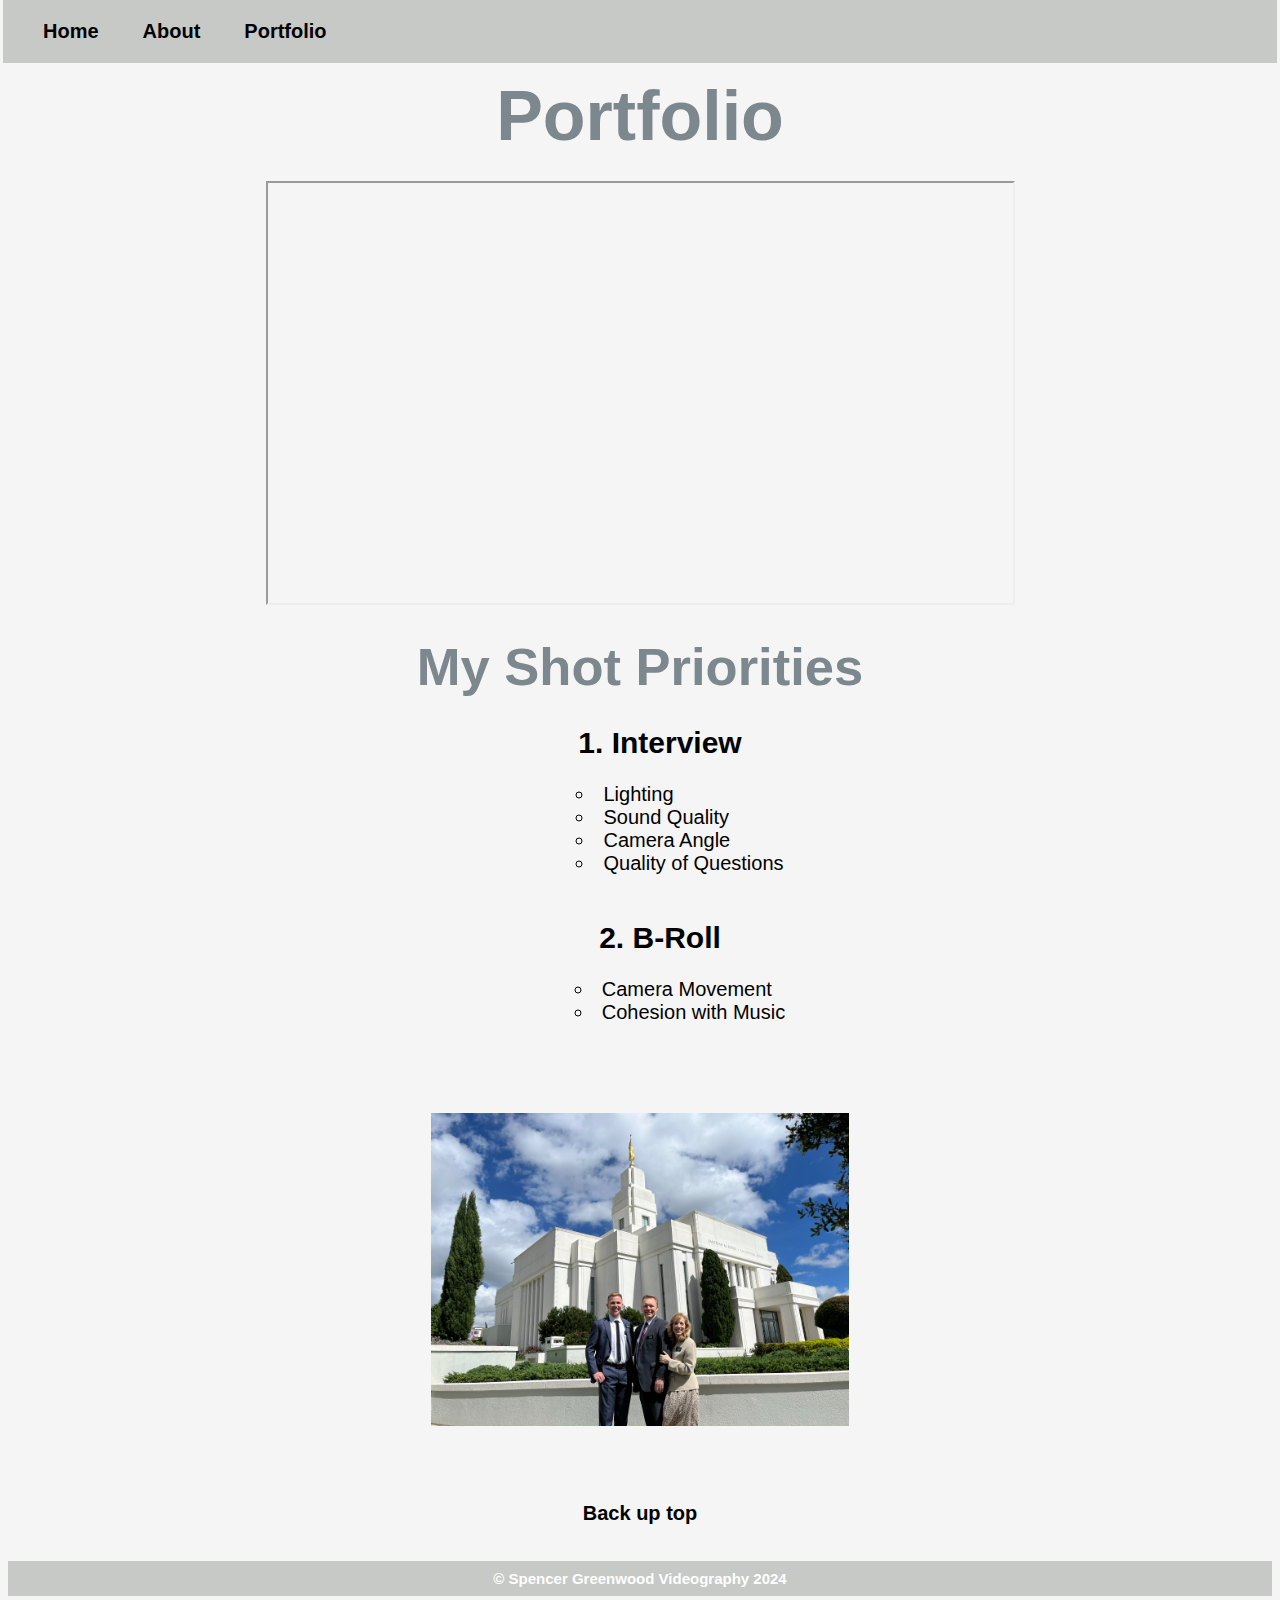
<file: portfolio.html>
<!DOCTYPE html>
<html lang="en">
<head>
    <meta charset="UTF-8">
    <meta name="viewport" content="width=device-width, initial-scale=1.0">
    <title>Spencer Greenwood Videography Portfolio</title>
    <link rel="icon" type="image/x-icon" href="assets/SG videography logo 1.0.png" />
    <link rel="stylesheet" type="text/css" href="./css/mystyles.css"
</head>
<body style="background-color: whitesmoke;">
    <nav>
        <a href="index.html">Home</a>
        <a href="./about.html">About</a>
        <a href="./portfolio.html">Portfolio</a>
    </nav>
    <br><br>
    <div class="header">
        <h1>Portfolio</h1>
    </div>
    <center>
        <iframe width="745" height="420" src="https://www.youtube.com/embed/8F9jXYOH2c0">
        </iframe>
    </center>
        <div class="medheader">
            <h2>My Shot Priorities</h2>
        </div>
        <div class="box">
            <ol>
                <li class="smallheader">Interview</li>
                <br>
                <ul class="myUL">
                    <li>Lighting</li>
                    <li>Sound Quality</li>
                    <li>Camera Angle</li>
                    <li>Quality of Questions</li>
                    <br><br>
                </ul>
                <li class="smallheader">B-Roll</li>
                <br>
                    <ul class="myUL">
                        <li>Camera Movement</li>
                        <li>Cohesion with Music</li>
                        <br><br><br>
                    </ul>
            </ol>
        </div>
    <div class="common mainbody">
        <img src="assets/img/Xela Temple with Pte and Hna McKay.JPEG" width="33%">
        <br><br><br>
    </div>
        <div class='tableauPlaceholder' id='viz1713825432552' style='position: relative'>
            <noscript>
                <a href='#'>
                    <img alt='Q9 ' src='https:&#47;&#47;public.tableau.com&#47;static&#47;images&#47;Sp&#47;SpencerGreenwoodTableauProject2&#47;Q9&#47;1_rss.png' style='border: none' />
                </a>
            </noscript>
            <object class='tableauViz'  style='display:none;'>
                <param name='host_url' value='https%3A%2F%2Fpublic.tableau.com%2F' /> 
                <param name='embed_code_version' value='3' /> <param name='site_root' value='' />
                <param name='name' value='SpencerGreenwoodTableauProject2&#47;Q9' />
                <param name='tabs' value='no' />
                <param name='toolbar' value='yes' />
                <param name='static_image' value='https:&#47;&#47;public.tableau.com&#47;static&#47;images&#47;Sp&#47;SpencerGreenwoodTableauProject2&#47;Q9&#47;1.png' /> 
                <param name='animate_transition' value='yes' />
                <param name='display_static_image' value='yes' />
                <param name='display_spinner' value='yes' />
                <param name='display_overlay' value='yes' />
                <param name='display_count' value='yes' />
                <param name='language' value='en-US' />
                <param name='filter' value='publish=yes' />
            </object>
        </div>                
        <script type='text/javascript'>                    
        var divElement = document.getElementById('viz1713825432552');                    
        var vizElement = divElement.getElementsByTagName('object')[0];                    
        vizElement.style.width='100%';vizElement.style.height=(divElement.offsetWidth*0.75)+'px';                    
        var scriptElement = document.createElement('script');                    
        scriptElement.src = 'https://public.tableau.com/javascripts/api/viz_v1.js';                    
        vizElement.parentNode.insertBefore(scriptElement, vizElement);                
        </script>

<br><br>
    <div class="items">
        <a href="#top">Back up top</a>
    </div>
    <br><br>
    <div class="common footer">
        &copy; Spencer Greenwood Videography 2024
    </div>
</body>
</html>
</file>
<file: css/mystyles.css>
.header{
    color: rgb(124,135,142);
    background-color: whitesmoke;
    font-family: Arial, Helvetica, sans-serif;
    height: 90px;
    text-align: center;
    font-weight: bold;
    font-size: 35px;
    line-height: 50px;
    width: 100%;
}
nav a{
    font-family: Arial, Helvetica, sans-serif;
    text-decoration: none;
    font-weight: bold;
    color: white;
    padding: 20px;
}
nav a:hover{
    background-color: rgb(182, 183, 182);
}
nav{
    background-color: rgb(199, 201,199);
    padding: 20px;
    overflow: hidden;
    position: fixed;
    top: 0px;
    right: 3px;
    left: 3px;
}
.list{
    color: black;
    font-family: Arial, Helvetica, sans-serif;
    font-size: 30px;
    text-align: center;
    font-weight: bold;
}
ol{
    list-style-position: inside;
}
ul{
    list-style-position: inside;
}
.items{
    font-size: 20;
    font-family: Arial, Helvetica, sans-serif;
    text-align: center;

}
div.box{
    text-align: center;
    font-family: Arial, Helvetica, sans-serif;
    font-size: 20px;
}
ul.myUL{
    display: inline-block;
    text-align: left;
    font-family: Arial, Helvetica, sans-serif;
}
.smallheader{
    color: black;
    background-color: whitesmoke;
    font-family: Arial, Helvetica, sans-serif;
    text-align: center;
    font-weight: bold;
    font-size: 30px;
    width: 100%;
}
.medheader{
    color: rgb(124,135,142);
    background-color: whitesmoke;
    font-family: Arial, Helvetica, sans-serif;
    text-align: center;
    font-weight: bold;
    font-size: 35px;
    line-height: 30px;
    width: 100%;
}
.common{
    text-align: center;
    font-family: Arial, Helvetica, sans-serif;
}
.mainbody{
    background-color: whitesmoke;
}
.footer{
    background-color:rgb(199, 201,199);
    color: white;
    font-weight: bold;
    bottom: 0px;
    right: 3px;
    left: 3px;
    height: 35px;
    font-size: 15px;
    line-height: 35px;
    text-align: center;
}
#top{
    text-decoration: underline;
}
a:link{
    color: black;
    background-color: transparent;
    text-decoration: none;
    font-weight: bold;
    font-size: 20px;
}
a:visited {
    color: black;
    background-color: transparent;
    text-decoration: none;
  }
  
  a:hover {
    color: rgb(0,65,142);
    background-color: transparent;
    text-decoration: none;
  }
  
  a:active {
    color: black;
    background-color: transparent;
    text-decoration: none;
  }
</file>
